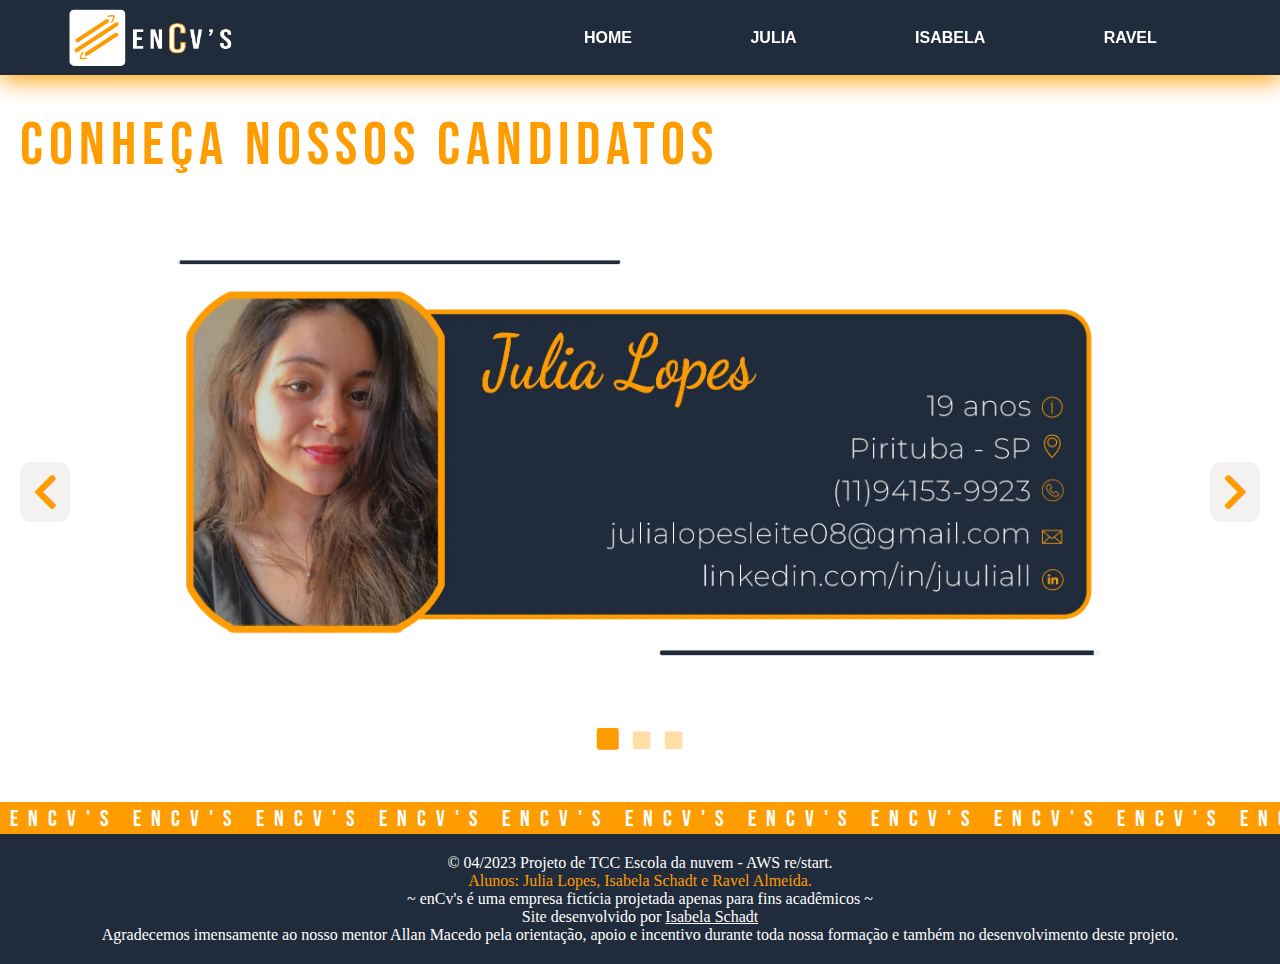
<file: index.html>
<!DOCTYPE html>
<html lang="pt-br">
  <head>
    <meta charset="UTF-8" />
    <meta http-equiv="X-UA-Compatible" content="IE=edge" />
    <meta name="viewport" content="width=device-width, initial-scale=1.0" />
    <link rel="shortcut icon" href="icons/favicon.ico" type="imagem/x-icon">
    <link
      rel="stylesheet"
      href="https://use.fontawesome.com/releases/v5.11.2/css/all.css"
    />
    <link rel="preconnect" href="https://fonts.googleapis.com" />
    <link rel="preconnect" href="https://fonts.gstatic.com" crossorigin />
    <link rel="stylesheet" href="style.css" />
    <link rel="stylesheet" href="slide.css" />
    
    <title>Home</title>
  </head>

  <body>
    
    <nav>
      <input id="nav-toggle" type="checkbox" />
      <div class="logo">
        <a href="index.html">
          <img id="logo" src="icons/logo.webp" />
        </a>
      </div>
      <ul class="links">
        <li><a href="index.html">HOME</a></li>
        <li><a href="navigation/julia/julia.html">JULIA</a></li>
        <li><a href="navigation/isabela/isabela.html">ISABELA</a></li>
        <li><a href="navigation/ravel/ravel.html">RAVEL </a></li>
      </ul>

      <label for="nav-toggle" class="icon-burger">
        <div class="line"></div>
        <div class="line"></div>
        <div class="line"></div>
      </label>
    </nav>
    
    <div class="container">
      
      <a name="nav-home">
        <div class="home">
          <div class="topmsg">Conheça nossos candidatos</div>
        </div>
        <div class="share"></div>
      </a>
      

      <div class="wrapper">
        <div class="slide-wrapper" data-slide="wrapper">
          <button
            class="slide-nav-button slide-nav-previous fas fa-chevron-left"
            data-slide="nav-previous-button"
          ></button>
          <button
            class="slide-nav-button slide-nav-next fas fa-chevron-right"
            data-slide="nav-next-button"
          ></button>
          <div class="slide-list" data-slide="list">
            <div class="slide-item" data-slide="item" data-index="0">
              <div class="slide-content">
                <a href="navigation/julia/julia.html">
                  <img
                  class="slide-image"
                  src="icons/resumojl.webp"
                  alt="Julia Lopes"
                  />
                </a>
              </div>
              
              <div class="slide-content-mobile">
                <a href="navigation/julia/julia.html">
                  <img
                  class="slide-image"
                  src="icons/resumojl-mobile.webp"
                  alt="Julia Lopes mobile"
                />
                </a>
              </div>
            </div>

            <div class="slide-item" data-slide="item" data-index="1">
              <div class="slide-content">
                <a href="navigation/isabela/isabela.html">
                  <img
                  class="slide-image"
                  src="icons/resumois.webp"
                  alt="Isabela Schadt"
                />
                </a>
              </div>

              <div class="slide-content-mobile">
                <a href="navigation/isabela/isabela.html">
                  <img
                  class="slide-image"
                  src="icons/resumois-mobile.webp"
                  alt="Isabela Schadt mobile"
                />
                </a>
              </div>
            </div>

            <div class="slide-item" data-slide="item" data-index="2">
              <div class="slide-content">
                <a href="navigation/ravel/ravel.html">
                  <img
                  class="slide-image"
                  src="icons/resumora.webp"
                  alt="Ravel Almeida"
                />
                </a>
              </div>

              <div class="slide-content-mobile">
                <a href="navigation/ravel/ravel.html">
                  <img
                  class="slide-image"
                  src="icons/resumora-mobile.webp"
                  alt="Ravel Almeida mobile"
                />
                </a>
              </div>
            </div>
          </div>

          <div class="slide-controls" data-slide="controls-wrapper"></div>
        </div>
      </div>

      

      <a name="cut-footer">
        <div class="cut-fooer-bottom">
          <div class="cut-one">
            enCV'S enCV'S enCV'S enCV'S enCV'S enCV'S enCV'S enCV'S enCV'S enCV'S
            enCV'S enCV's enCV's enCV's enCV's enCV's enCV's enCV's enCV's enCV's enCV's enCV's enCV's enCV's enCV's enCV's enCV's enCV's
          </div>
          <div class="cut-one-mobile">
            enCV'S enCV'S enCV'S enCV'S enCV'S enCV'S  enCV'S enCV'S  enCV's enCV's enCV's enCV's enCV's enCV's enCV's enCV's enCV's enCV's enCV's
          </div>
  
          
        </div>
      </a>
      
    </div>

    <script src="script.js"></script>
    <script>
      initSlider({
        autoPlay: true,
        startAtIndex: 0,
        timeInterval: 5000,
      });
    </script>
  </body>
  <footer>
    <p>&copy; 04/2023 Projeto de TCC Escola da nuvem - AWS re/start. </p>
    <p class="footer-alunos"> Alunos: Julia Lopes, Isabela Schadt e Ravel Almeida.</p>
    <p>~ enCv's é uma empresa fictícia projetada apenas para fins acadêmicos ~</p> 
    <p>Site desenvolvido por <a class="footeris" href="https://isabelaschadt.github.io/my-links/" target="_blank"> Isabela Schadt </a></p>
    <p>Agradecemos imensamente ao nosso mentor Allan Macedo pela orientação, apoio e incentivo durante toda nossa formação e também no desenvolvimento deste projeto.</p>
 </footer>
</html>
</file>
<file: style.css>
@import url('https://fonts.googleapis.com/css2?family=Bebas+Neue&display=swap');
@import url('https://fonts.googleapis.com/css2?family=Dancing+Script:wght@400;600;700&display=swap');
/*font-family: 'Dancing Script', cursive;*/
@import url('https://fonts.googleapis.com/css2?family=Fira+Sans:wght@400;500&display=swap');

body {
	background-color:white ;
	
}


#logo{
	position: relative;
	display: flex;
	width: auto;
	height: 65px;
	z-index: 1;
}
nav {
	position: fixed;
	z-index: 10;
	left: 0;
	right: 0;
	top: 0;
	font-family: 'Montserrat', sans-serif;
	padding: 0 5%;
	height: 75px;
	background-color: #202b3c;
	/*border: 2px solid #1a1b27;
	; */
	box-shadow: 1px 5px 25px #ff9c00;
	
	
	
}
nav .logo {
	float: left;
	width: 40%;
	height: 100%;
	display: flex;
	align-items: center;
	color: #fff;
	
}
nav .links {
	float: right;
	padding: 0;
	margin: 0;
	width: 60%;
	height: 100%;
	display: flex;
	justify-content: space-around;
	align-items: center;
}

nav .links li:hover{

	border-bottom: 2.3px solid #ff9c00;
	transition: left 0.5s;
}

nav .links li {
	list-style: none;
}
nav .links a {
	display: block;
	padding: 13px;
	font-size: 16px;
	font-weight: bold;
	color: white;
	text-decoration: none;
}
#nav-toggle {
	position: absolute;
	top: -100px;
}
nav .icon-burger {
	display: none;
	position: absolute;
	right: 5%;
	top: 50%;
	transform: translateY(-50%);
}
nav .icon-burger .line {
	width: 30px;
	height: 5px;
	background-color: #ff9c00;
	margin: 5px;
	border-radius: 3px;
	transition: all .3s ease-in-out;
}




.topmsg{
	display: flex;
	z-index: 1;
	font-size: 60px;
	padding-top: 110px;
	padding-left: 20px;
	font-family: "Bebas Neue", sans-serif;
	color: #ff9c00;
	letter-spacing: 6px;
	
}

.riscos{
	width: 200px;
	margin-left: 70px;
}

footer {
	background-color: #202b3c;
	color: #fff;
	padding: 20px;
	text-align: center;
	font-family: 'Times New Roman', sans-serif;
}
.footeris{
	 color: white;
}

.footer-alunos{
	color: #ff9c00;
}
.cut-one{
  z-index: 15;
  color: white;
  background-color: #ff9c00;
  width: 100%;
  margin-top: 50px; 
  height: 32px;
  font-family: "Bebas Neue", sans-serif;
  letter-spacing: 10px;
  font-size: 23px;
  padding-left: 10px;
  padding-top: 3px;
  padding-bottom: 5px;
  white-space: nowrap;
  overflow: hidden;
}
.cut-one-mobile{
  display: none;
}


@media screen and (max-width: 768px) {
	nav{
		height: 65px;
	}
	nav .logo {
		float: none;
		width: auto;
		justify-content: left;
	}
	nav .links {
		float: none;
		position: fixed;
		z-index: 20;
		left: 0;
		right: 0;
		top: 64px;
		bottom: 100%;
		width: auto;
		height: auto;
		flex-direction: column;
		justify-content: space-evenly;
		background-color: #ff9d00ce;
		overflow: hidden;
		box-sizing: border-box;
		transition: all .5s ease-in-out;
	}
	nav .links a {
		font-size: 20px;
	}
	nav .links li:hover{
		
		border-bottom: 2px solid white;
	}
	nav :checked ~ .links {
		bottom: 0;
	}
	nav .icon-burger {
		display: block;
	}
	nav :checked ~ .icon-burger .line:nth-child(1) {
		transform: translateY(10px) rotate(225deg);
	}
	nav :checked ~ .icon-burger .line:nth-child(3) {
		transform: translateY(-10px) rotate(-225deg);
	}
	nav :checked ~ .icon-burger .line:nth-child(2) {
		opacity: 0;
	}
	

	#logo{
		height: 50px;
	}
	
	.cut-one{
    display: none;
  }
  
	.topmsg {
		font-size: 20px;
		padding-left: 10px;
		padding-top: 135px;
	}
  .cut-one-mobile{
    z-index: 2;
    display: flex;
    color: white;
    background-color: #ff9c00;
    width: 100%;
    margin-top: 175px;
    height: 18px;
    font-family: "Bebas Neue", sans-serif;
    letter-spacing: 5px;
    font-size: 7px;
    padding-left: 3px;
    padding-top: 5.3px;
    white-space: nowrap;
    overflow: hidden;
  }
	
	footer{
		font-size: 10px;
		
	}
}
</file>
<file: slide.css>
*, *::before, *::after {
  margin: 0;
  padding: 0;
  border: 0;
  box-sizing: border-box;
}

html, body {
  height: 100%;
}



.wrapper {
  display: flex;
  align-items: center;
  padding-top: 50px;
  height: 100%;
}

.slide-wrapper {
  display: flex;
  justify-content: center;
  flex-direction: column;
  overflow: hidden;
  width: 100%;
}

.slide-list {
  display: flex;
}

.slide-item {
  cursor: grab;
  flex-shrink: 0;
  padding: 0 10px;
  width: 90vw;
}
.slide-item .slide-content-mobile {
  cursor: grab;
  flex-shrink: 0px;
  padding: 0 10px;
  width: 90vw;
}

.slide-content {
  position: relative;
}

.slide-content-mobile{
  display: none;
}

.slide-image {
  border-radius: 10px;
  width: 100%;
}



.slide-nav-button {
  background: #cecbc33f;
  border-radius: 20%;
  color: #ff9c00;
  cursor: pointer;
  font-size: 40px;
  position: absolute;
  z-index: 1;
  width: 50px;
  height: 60px;
 
}

.slide-nav-previous {
  left: 20px;
}

.slide-nav-next {
  right: 20px;
}

.slide-controls {
  margin: 30px auto 0;
}

.slide-control-button {
  color: #ff9d0057;
  border-radius: 50%;
  cursor: pointer;
  background: transparent;
  font-size: 20px;
  margin: 0 7px;
  
}

.slide-control-button.active {
  font-size: 25px;
  color: #ff9c00;
  transition: .5s;
 
}

@media screen and (max-width: 768px) {
  
  .share{
    width: 0;
    height:100px;
  }

  .slide-description p {
      display: none;
  }

  .slide-nav-button {
      margin-top: -20px;
      font-size: 28px;
  }
  
  .slide-nav-previous {
      left: 10px;
  }
  
  .slide-nav-next {
      right: 10px;
  }

  .slide-controls {
      margin: 15px auto 0;
  }

  .slide-control-button {
    color: #ff9d0057;
    border-radius: 10%;
    cursor: pointer;
    background: transparent;
    font-size: 13px;
    margin: 0 5px;
    
  }
  .slide-nav-button{
    display: none ;
  }
  
  .slide-control-button.active {
    font-size: 16px;
    color: #ff9c00;
    transition: .5s;
   
  }
  .slide-content-mobile {
    position: relative;
    display: flex;
  }
  
  .slide-content{
    display: none;
  }
 
}
</file>
